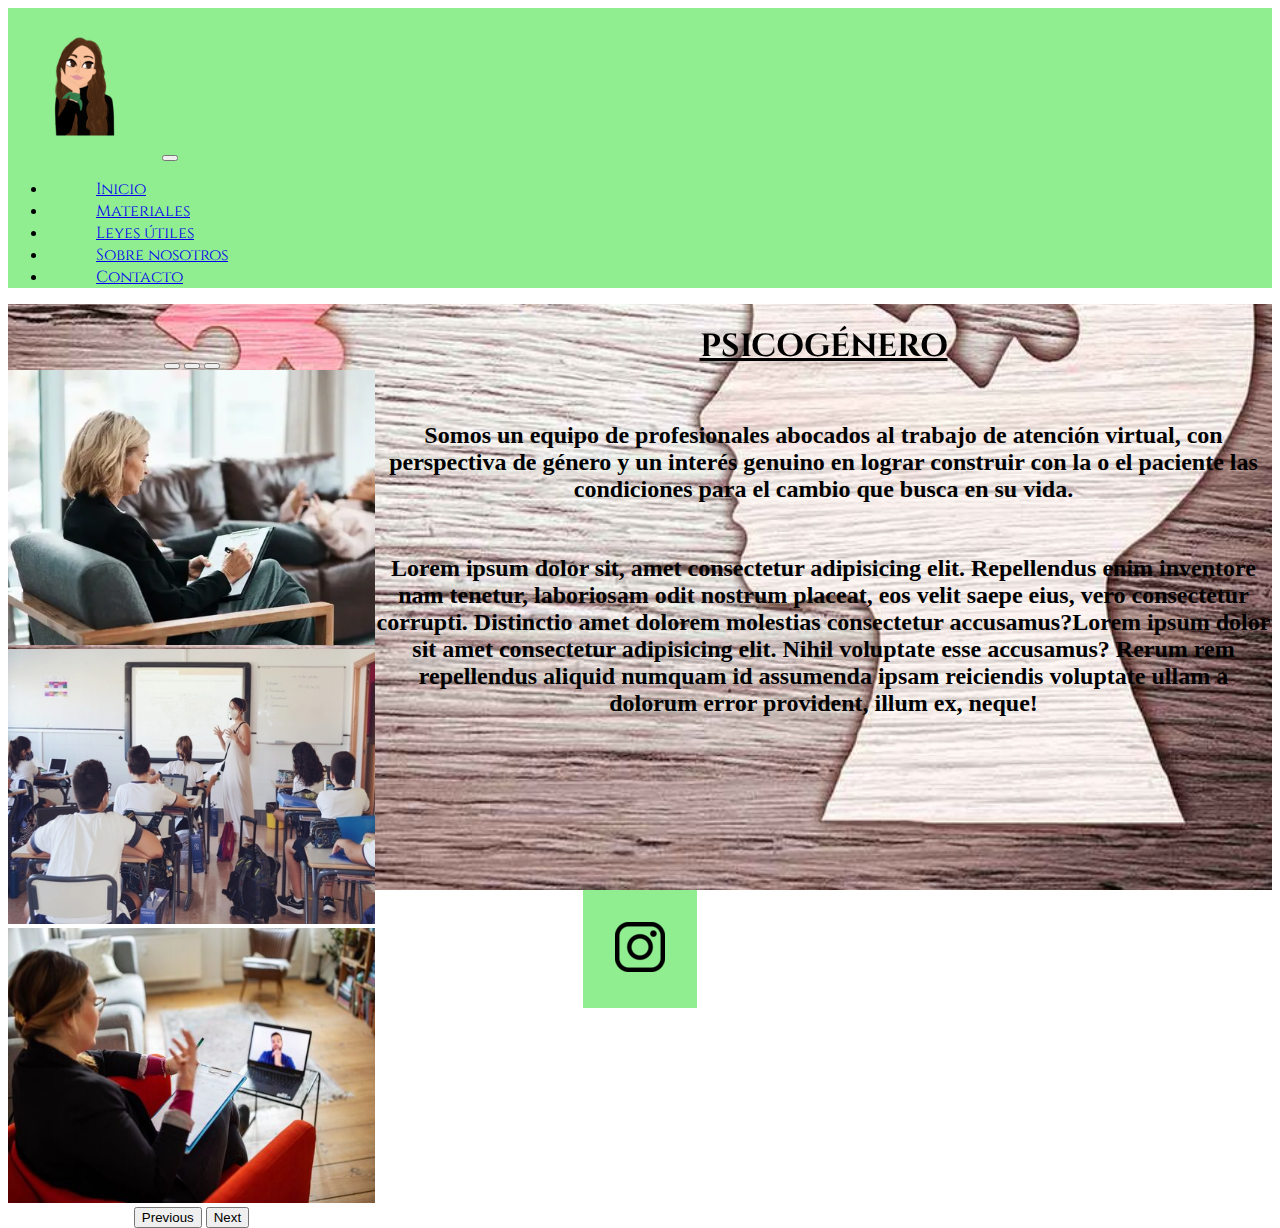
<file: index.html>
<!doctype html>
<html lang="en">
  <head>
    <!-- Required meta tags -->
    <meta charset="utf-8">
    <meta name="viewport" content="width=device-width, initial-scale=1">
    <!-- Bootstrap CSS -->
    <link href="https://cdn.jsdelivr.net/npm/bootstrap@5.1.3/dist/css/bootstrap.min.css" rel="stylesheet" integrity="sha384-1BmE4kWBq78iYhFldvKuhfTAU6auU8tT94WrHftjDbrCEXSU1oBoqyl2QvZ6jIW3" crossorigin="anonymous">
    <!-- Link AOS --> 
    <link href="https://unpkg.com/aos@2.3.1/dist/aos.css" rel="stylesheet">
    <!-- MI CSS -->
    <link rel="stylesheet" href="css/estilo.css">
    <title>Psicogenero - Inicio</title>
  </head>
  <body>
    <div class="container-fluid">
      <header class="row">
          <div class="col-12 col-lg-12 bgColor">
            <nav class="navbar navbar-expand-lg navbar-light bgColor">
              <div class="container-fluid bgColor">
              <a class="navbar-brand" href="#"><img src="assets/img/Orden18.png" alt="logo pag web" class="reducir"></a>
              <button class="navbar-toggler" type="button" data-bs-toggle="collapse" data-bs-target="#navbarNav" aria-controls="navbarNav" aria-expanded="false" aria-label="Toggle navigation">
                <span class="navbar-toggler-icon"></span>
              </button>
              <div class="collapse navbar-collapse justify-content-end" id="navbarNav">
                <ul class="navbar-nav">
                  <li class="nav-item p1">
                    <a class="nav-link active" aria-current="page" href="#">Inicio</a>
                  </li>
                  <li class="nav-item p1">
                    <a class="nav-link" href="pages/materiales.html">Materiales</a>
                  </li>
                  <li class="nav-item p1">
                    <a class="nav-link" href="pages/leyesUtiles.html">Leyes útiles</a>
                  </li>
                  <li class="nav-item p1">
                    <a class="nav-link" href="pages/sobreNosotros.html">Sobre nosotros</a>
                  </li>
                  <li class="nav-item p1">
                    <a class="nav-link" href="pages/contacto.html">Contacto</a>
                  </li>
                </ul>
              </div>
            </div>
            </nav>
          </div>
      </header>
      <main class="row index--fondo centrar">
        <!-- CARRUSEL -->
        <div class="col-12 col-lg-12 size m1 border border-5 border-dark p0">
          <div id="carouselExampleIndicators" class="carousel slide" data-bs-ride="carousel">
            <div class="carousel-indicators">
              <button type="button" data-bs-target="#carouselExampleIndicators" data-bs-slide-to="0" class="active" aria-current="true" aria-label="Slide 1"></button>
              <button type="button" data-bs-target="#carouselExampleIndicators" data-bs-slide-to="1" aria-label="Slide 2"></button>
              <button type="button" data-bs-target="#carouselExampleIndicators" data-bs-slide-to="2" aria-label="Slide 3"></button>
            </div>
            <div class="carousel-inner">
                <div class="carousel-item active">
                  <img src="assets/img/t.png" class="d-block w-100 size" alt="imagen atencion presencial">
                </div>
                <div class="carousel-item">
                  <img src="assets/img/imgindex2jpg.jpg" class="d-block w-100 size" alt="imagen atencion virtual">
                </div>
                <div class="carousel-item">
                  <img src="assets/img/index3.jpg" class="d-block w-100 size" alt="imagen talleres">
                </div>
            </div>
            <button class="carousel-control-prev" type="button" data-bs-target="#carouselExampleIndicators" data-bs-slide="prev">
              <span class="carousel-control-prev-icon" aria-hidden="true"></span>
              <span class="visually-hidden">Previous</span>
            </button>
            <button class="carousel-control-next" type="button" data-bs-target="#carouselExampleIndicators" data-bs-slide="next">
              <span class="carousel-control-next-icon" aria-hidden="true"></span>
              <span class="visually-hidden">Next</span>
            </button>
          </div>
         </div>  
         <!--TEXTO-->
         <div class="col-12 col-lg-12">
           <h1 class="fs-1 letraTit p2" data-aos="flip-left">PSICOGÉNERO</h1>
           <h2 class="p2 textoMedio">Somos un <span class="edicionTexto">equipo de profesionales</span> abocados al trabajo de atención virtual, con perspectiva de género y un interés genuino en lograr construir con la o el paciente las condiciones para el cambio que busca en su vida.</h2>
           <h2 class="p2 textoMedio">Lorem ipsum dolor sit, amet consectetur adipisicing elit. Repellendus enim inventore nam tenetur, laboriosam odit nostrum placeat, eos velit saepe eius, vero consectetur corrupti. Distinctio amet dolorem molestias consectetur accusamus?Lorem ipsum dolor sit amet consectetur adipisicing elit. Nihil voluptate esse accusamus? Rerum rem repellendus aliquid numquam id assumenda ipsam reiciendis voluptate ullam a dolorum error provident, illum ex, neque!</h2>
         </div>   
      </main>
      <footer class="row centrar">
         <div class="col-12 col-lg-12 bgColor">
          <a href="https://www.instagram.com/psico_genero/" target="_blank" class="">
          <img src="assets/img/Instagram.png" class="logoInstagram"></a>
          </div>
      </footer>
      <!-- JavaScript AOS -->
      <script src="https://unpkg.com/aos@2.3.1/dist/aos.js"></script>
      <script>
        AOS.init();
      </script>
             <!-- JavaScript Bootstrap -->
    <script src="https://cdn.jsdelivr.net/npm/bootstrap@5.1.3/dist/js/bootstrap.bundle.min.js" integrity="sha384-ka7Sk0Gln4gmtz2MlQnikT1wXgYsOg+OMhuP+IlRH9sENBO0LRn5q+8nbTov4+1p" crossorigin="anonymous"></script>
    </body>
</html>
</file>
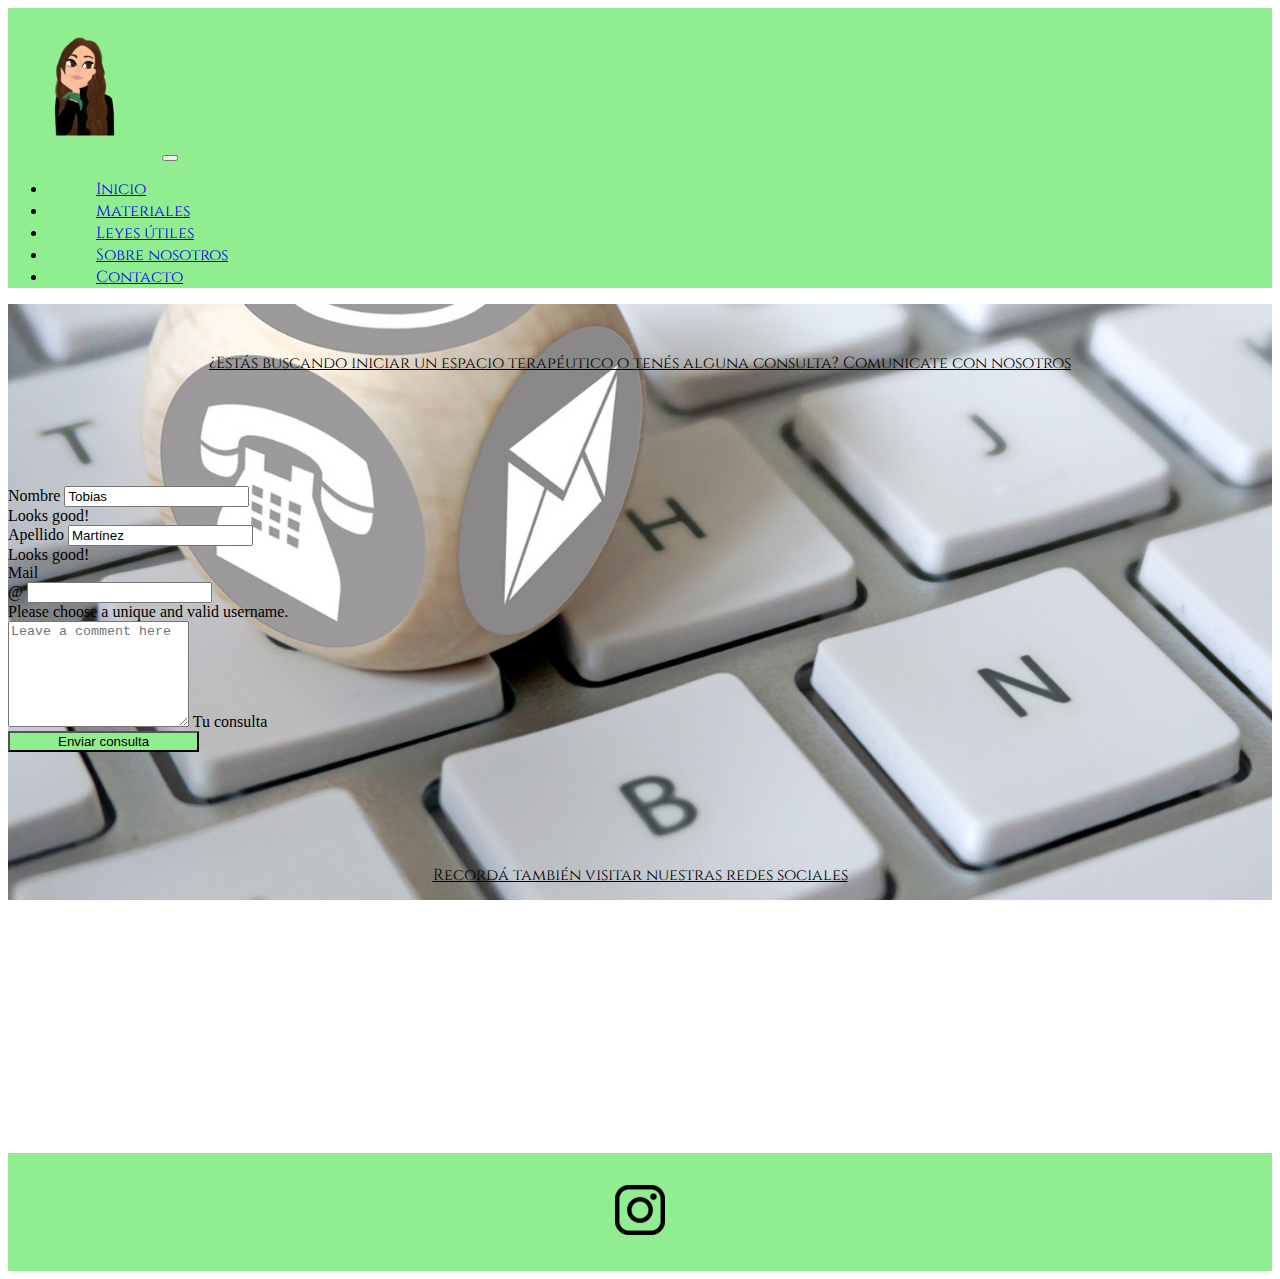
<file: pages/contacto.html>
<!doctype html>
<html lang="en">
  <head>
    <!-- Required meta tags -->
    <meta charset="utf-8">
    <meta name="viewport" content="width=device-width, initial-scale=1">
    <!-- Bootstrap CSS -->
    <link href="https://cdn.jsdelivr.net/npm/bootstrap@5.1.3/dist/css/bootstrap.min.css" rel="stylesheet" integrity="sha384-1BmE4kWBq78iYhFldvKuhfTAU6auU8tT94WrHftjDbrCEXSU1oBoqyl2QvZ6jIW3" crossorigin="anonymous">
     <!-- Link AOS --> 
    <link href="https://unpkg.com/aos@2.3.1/dist/aos.css" rel="stylesheet">
    <!-- MI CSS -->
    <link rel="stylesheet" href="../css/estilo.css">
    <title>Psicogenero - Materiales</title>
  </head>
  <body>
    <div class="container-fluid">
      <header class="row bgColor">
          <div class="col-12 col-lg-12 bgColor">
            <nav class="navbar navbar-expand-lg  navbar-light bgColor">
              <div class="container-fluid bgColor">
              <a class="navbar-brand" href="../index.html"><img src="../assets/img/Orden18.png" alt="logo pag web" class="reducir"></a>
              <button class="navbar-toggler" type="button" data-bs-toggle="collapse" data-bs-target="#navbarNav" aria-controls="navbarNav" aria-expanded="false" aria-label="Toggle navigation">
                <span class="navbar-toggler-icon"></span>
              </button>
              <div class="collapse navbar-collapse justify-content-end" id="navbarNav">
                <ul class="navbar-nav">
                  <li class="nav-item p1">
                    <a class="nav-link " aria-current="page" href="../index.html">Inicio</a>
                  </li>
                  <li class="nav-item p1">
                    <a class="nav-link" href="materiales.html">Materiales</a>
                  </li>
                  <li class="nav-item p1">
                    <a class="nav-link" href="leyesUtiles.html">Leyes útiles</a>
                  </li>
                  <li class="nav-item p1">
                    <a class="nav-link" href="sobreNosotros.html">Sobre nosotros</a>
                  </li>
                  <li class="nav-item p1">
                    <a class="nav-link active" href="#">Contacto</a>
                  </li>
                </ul>
              </div>
            </div>
            </nav>
          </div>
      </header>
      <!-- CUERPO DEL FORMULARIO -->
      <main class="row fondoContacto">
          <div>
            <p class="letraTit p3">¿Estás buscando iniciar un espacio terapéutico o tenés alguna consulta? Comunicate con nosotros</p> </div>          
          <div class="col-12 col-lg-12">
              <form class="row g-3 needs-validation p3" novalidate>
                  <div class="col-md-4 position-relative">
                    <label for="validationTooltip01" class="form-label textoMedio">Nombre</label>
                    <input type="text" class="form-control" id="validationTooltip01" value="Tobias" required>
                    <div class="valid-tooltip">
                      Looks good!
                    </div>
                  </div>
                  <div class="col-md-4 position-relative">
                    <label for="validationTooltip02" class="form-label textoMedio">Apellido</label>
                    <input type="text" class="form-control" id="validationTooltip02" value="Martínez" required>
                    <div class="valid-tooltip">
                      Looks good!
                    </div>
                  </div>
                  <div class="col-md-4 position-relative">
                    <label for="validationTooltipUsername" class="form-label textoMedio">Mail</label>
                    <div class="input-group has-validation">
                      <span class="input-group-text" id="validationTooltipUsernamePrepend">@</span>
                      <input type="text" class="form-control" id="validationTooltipUsername" aria-describedby="validationTooltipUsernamePrepend" required>
                      <div class="invalid-tooltip">
                        Please choose a unique and valid username.
                      </div>
                    </div>
                  </div>
                  <div class="form-floating">
                    <textarea class="form-control" placeholder="Leave a comment here" id="floatingTextarea2" style="height: 100px"></textarea>
                    <label for="floatingTextarea2">Tu consulta</label>
                  </div>
                  <div class="col-12">
                    <button class="btn btn-primary centrar p1 bgColor text-dark" type="submit">Enviar consulta</button>
                  </div>
              </form>
          </div>
          <div class="col-12 col-lg-12 centrar">
            <p class="letraTit p3">Recordá también visitar nuestras redes sociales</p>
          </div>
          <div class="col-12 col-lg-12 centrar reducirMas">
            <img src="../assets/img/flecha.png" data-aos="fade-down"
            data-aos-easing="linear" data-aos-duration="1500" class="p3"></a>
        </div >
      </main>
      <footer class="row centrar bgColor">
         <div class=" bgColor">
          <a href="https://www.instagram.com/psico_genero/" target="_blank">
          <img src="../assets/img/Instagram.png" class="logoInstagram"></a>
          </div>
      </footer>
      <!-- JavaScript AOS -->
      <script src="https://unpkg.com/aos@2.3.1/dist/aos.js"></script>
      <script>
        AOS.init();
      </script>
             <!-- JavaScript Bootstrap -->
    <script src="https://cdn.jsdelivr.net/npm/bootstrap@5.1.3/dist/js/bootstrap.bundle.min.js" integrity="sha384-ka7Sk0Gln4gmtz2MlQnikT1wXgYsOg+OMhuP+IlRH9sENBO0LRn5q+8nbTov4+1p" crossorigin="anonymous"></script>
    </body>
</html>
</file>
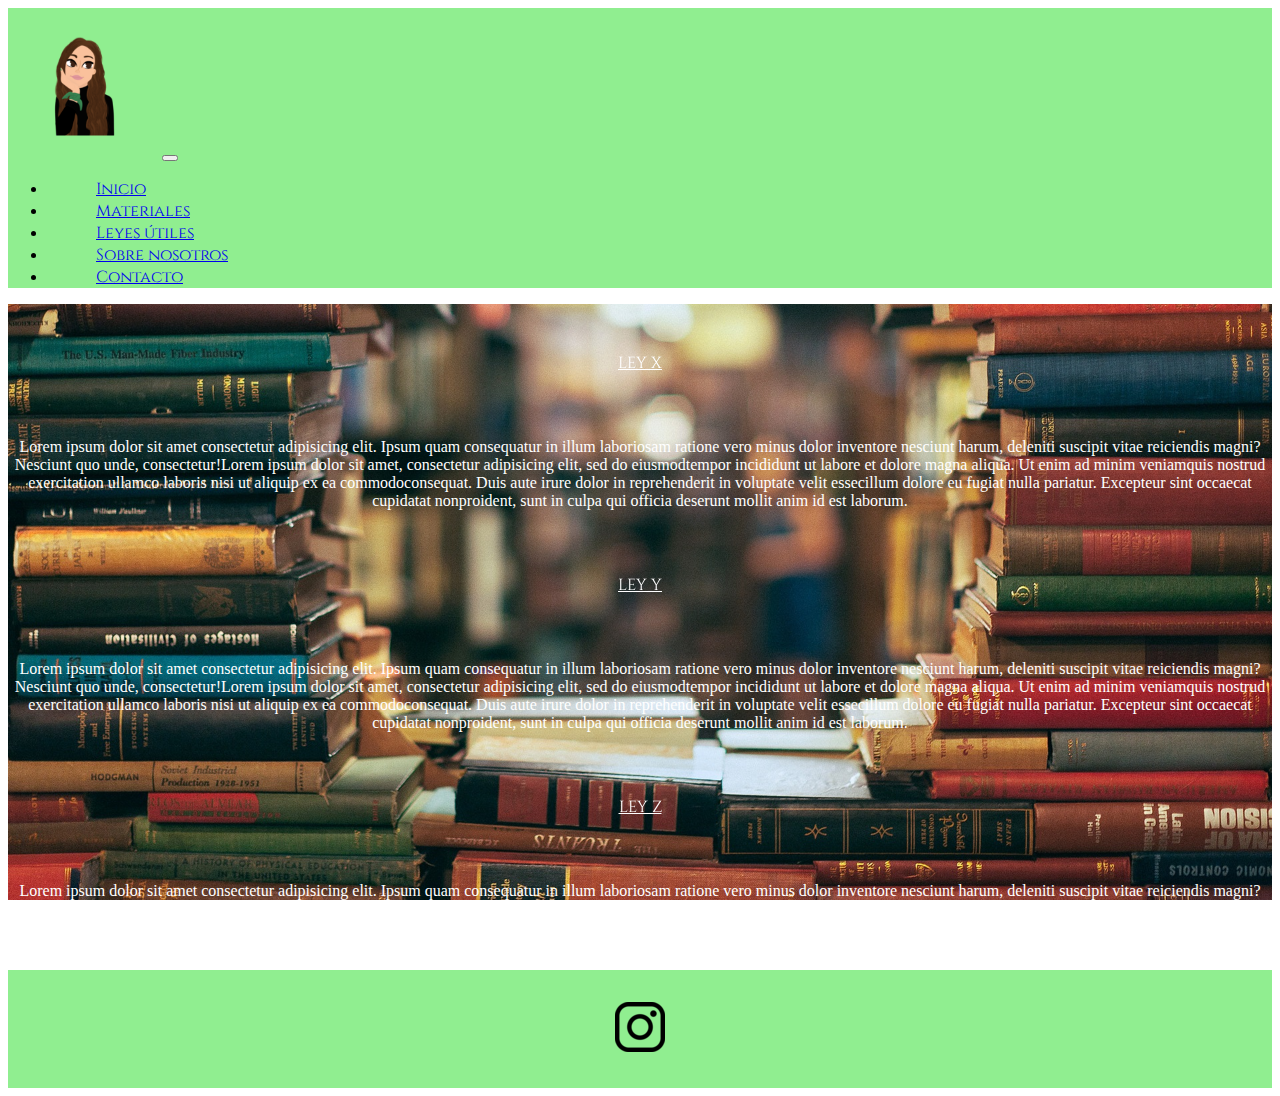
<file: pages/leyesUtiles.html>
<!doctype html>
<html lang="en">
  <head>
    <!-- Required meta tags -->
    <meta charset="utf-8">
    <meta name="viewport" content="width=device-width, initial-scale=1">
    <!-- Bootstrap CSS -->
    <link href="https://cdn.jsdelivr.net/npm/bootstrap@5.1.3/dist/css/bootstrap.min.css" rel="stylesheet" integrity="sha384-1BmE4kWBq78iYhFldvKuhfTAU6auU8tT94WrHftjDbrCEXSU1oBoqyl2QvZ6jIW3" crossorigin="anonymous">
     <!-- Link AOS --> 
    <link href="https://unpkg.com/aos@2.3.1/dist/aos.css" rel="stylesheet">
    <!-- MI CSS -->
    <link rel="stylesheet" href="../css/estilo.css">
    <title>Psicogenero - Leyes Útiles</title>
  </head>
  <body>
    <div class="container-fluid">
      <header class="row bgColor">
          <div class="col-12 col-lg-12 bgColor">
            <nav class="navbar navbar-expand-lg  navbar-light bgColor">
              <div class="container-fluid bgColor">
              <a class="navbar-brand" href="../index.html"><img src="../assets/img/Orden18.png" alt="logo pag web" class="reducir"></a>
              <button class="navbar-toggler" type="button" data-bs-toggle="collapse" data-bs-target="#navbarNav" aria-controls="navbarNav" aria-expanded="false" aria-label="Toggle navigation">
                <span class="navbar-toggler-icon"></span>
              </button>
              <div class="collapse navbar-collapse justify-content-end" id="navbarNav">
                <ul class="navbar-nav">
                  <li class="nav-item p1">
                    <a class="nav-link " aria-current="page" href="../index.html">Inicio</a>
                  </li>
                  <li class="nav-item p1">
                    <a class="nav-link" href="materiales.html">Materiales</a>
                  </li>
                  <li class="nav-item p1">
                    <a class="nav-link active" href="#">Leyes útiles</a>
                  </li>
                  <li class="nav-item p1">
                    <a class="nav-link" href="sobreNosotros.html">Sobre nosotros</a>
                  </li>
                  <li class="nav-item p1">
                    <a class="nav-link" href="contacto.html">Contacto</a>
                  </li>
                </ul>
              </div>
            </div>
            </nav>
          </div>
      </header>
      <main class="row fondoMateriales">
          <div class="col-12 col-lg-12" >
            <p class="fs-2 text-center fst-italic text-decoration-underline letraTit2 p3" data-aos="fade-up"
     data-aos-anchor-placement="bottom-bottom">LEY X</p>
          </div>
          <div class="col-12 col-lg-12">
            <p class="text-center lh-lg textoMedio2 border border-success border-3 rounded-pill">Lorem ipsum dolor sit amet consectetur adipisicing elit. Ipsum quam consequatur in illum laboriosam ratione vero minus dolor inventore nesciunt harum, deleniti suscipit vitae reiciendis magni? Nesciunt quo unde, consectetur!Lorem ipsum dolor sit amet, consectetur adipisicing elit, sed do eiusmodtempor incididunt ut labore et dolore magna aliqua. Ut enim ad minim veniamquis nostrud exercitation ullamco laboris nisi ut aliquip ex ea commodoconsequat. Duis aute irure dolor in reprehenderit in voluptate velit essecillum dolore eu fugiat nulla pariatur. Excepteur sint occaecat cupidatat nonproident, sunt in culpa qui officia deserunt mollit anim id est laborum.</p>
          </div>
          <div class="col-12 col-lg-12">
              <p class="fs-2 text-center fst-italic text-decoration-underline letraTit2 p3" data-aos="fade-up"
     data-aos-anchor-placement="bottom-bottom">LEY Y</p>
          </div>
          <div class="col-12 col-lg-12">
            <p class="text-center lh-lg textoMedio2 border border-success border-3 rounded-pill">Lorem ipsum dolor sit amet consectetur adipisicing elit. Ipsum quam consequatur in illum laboriosam ratione vero minus dolor inventore nesciunt harum, deleniti suscipit vitae reiciendis magni? Nesciunt quo unde, consectetur!Lorem ipsum dolor sit amet, consectetur adipisicing elit, sed do eiusmodtempor incididunt ut labore et dolore magna aliqua. Ut enim ad minim veniamquis nostrud exercitation ullamco laboris nisi ut aliquip ex ea commodoconsequat. Duis aute irure dolor in reprehenderit in voluptate velit essecillum dolore eu fugiat nulla pariatur. Excepteur sint occaecat cupidatat nonproident, sunt in culpa qui officia deserunt mollit anim id est laborum.</p>
          </div>
          <div class="col-12 col-lg-12">
            <p class="fs-2 text-center fst-italic text-decoration-underline letraTit2 p3" data-aos="fade-up"
     data-aos-anchor-placement="bottom-bottom">LEY Z</p>
          </div>
          <div>
            <p class="text-center lh-lg textoMedio2 border border-success border-3 rounded-pill">Lorem ipsum dolor sit amet consectetur adipisicing elit. Ipsum quam consequatur in illum laboriosam ratione vero minus dolor inventore nesciunt harum, deleniti suscipit vitae reiciendis magni? Nesciunt quo unde, consectetur!Lorem ipsum dolor sit amet, consectetur adipisicing elit, sed do eiusmodtempor incididunt ut labore et dolore magna aliqua. Ut enim ad minim veniamquis nostrud exercitation ullamco laboris nisi ut aliquip ex ea commodoconsequat. Duis aute irure dolor in reprehenderit in voluptate velit essecillum dolore eu fugiat nulla pariatur. Excepteur sint occaecat cupidatat nonproident, sunt in culpa qui officia deserunt mollit anim id est laborum.</p>
          </div>
      </main>
      <footer class="row centrar bgColor">
         <div class="col-12 col-lg-12 bgColor">
          <a href="https://www.instagram.com/psico_genero/" target="_blank">
          <img src="../assets/img/Instagram.png" class="logoInstagram"></a>
          </div>
      </footer>
      <!-- JavaScript AOS -->
      <script src="https://unpkg.com/aos@2.3.1/dist/aos.js"></script>
      <script>
        AOS.init();
      </script>
             <!-- JavaScript Bootstrap -->
    <script src="https://cdn.jsdelivr.net/npm/bootstrap@5.1.3/dist/js/bootstrap.bundle.min.js" integrity="sha384-ka7Sk0Gln4gmtz2MlQnikT1wXgYsOg+OMhuP+IlRH9sENBO0LRn5q+8nbTov4+1p" crossorigin="anonymous"></script>
    </body>
</html>
</file>
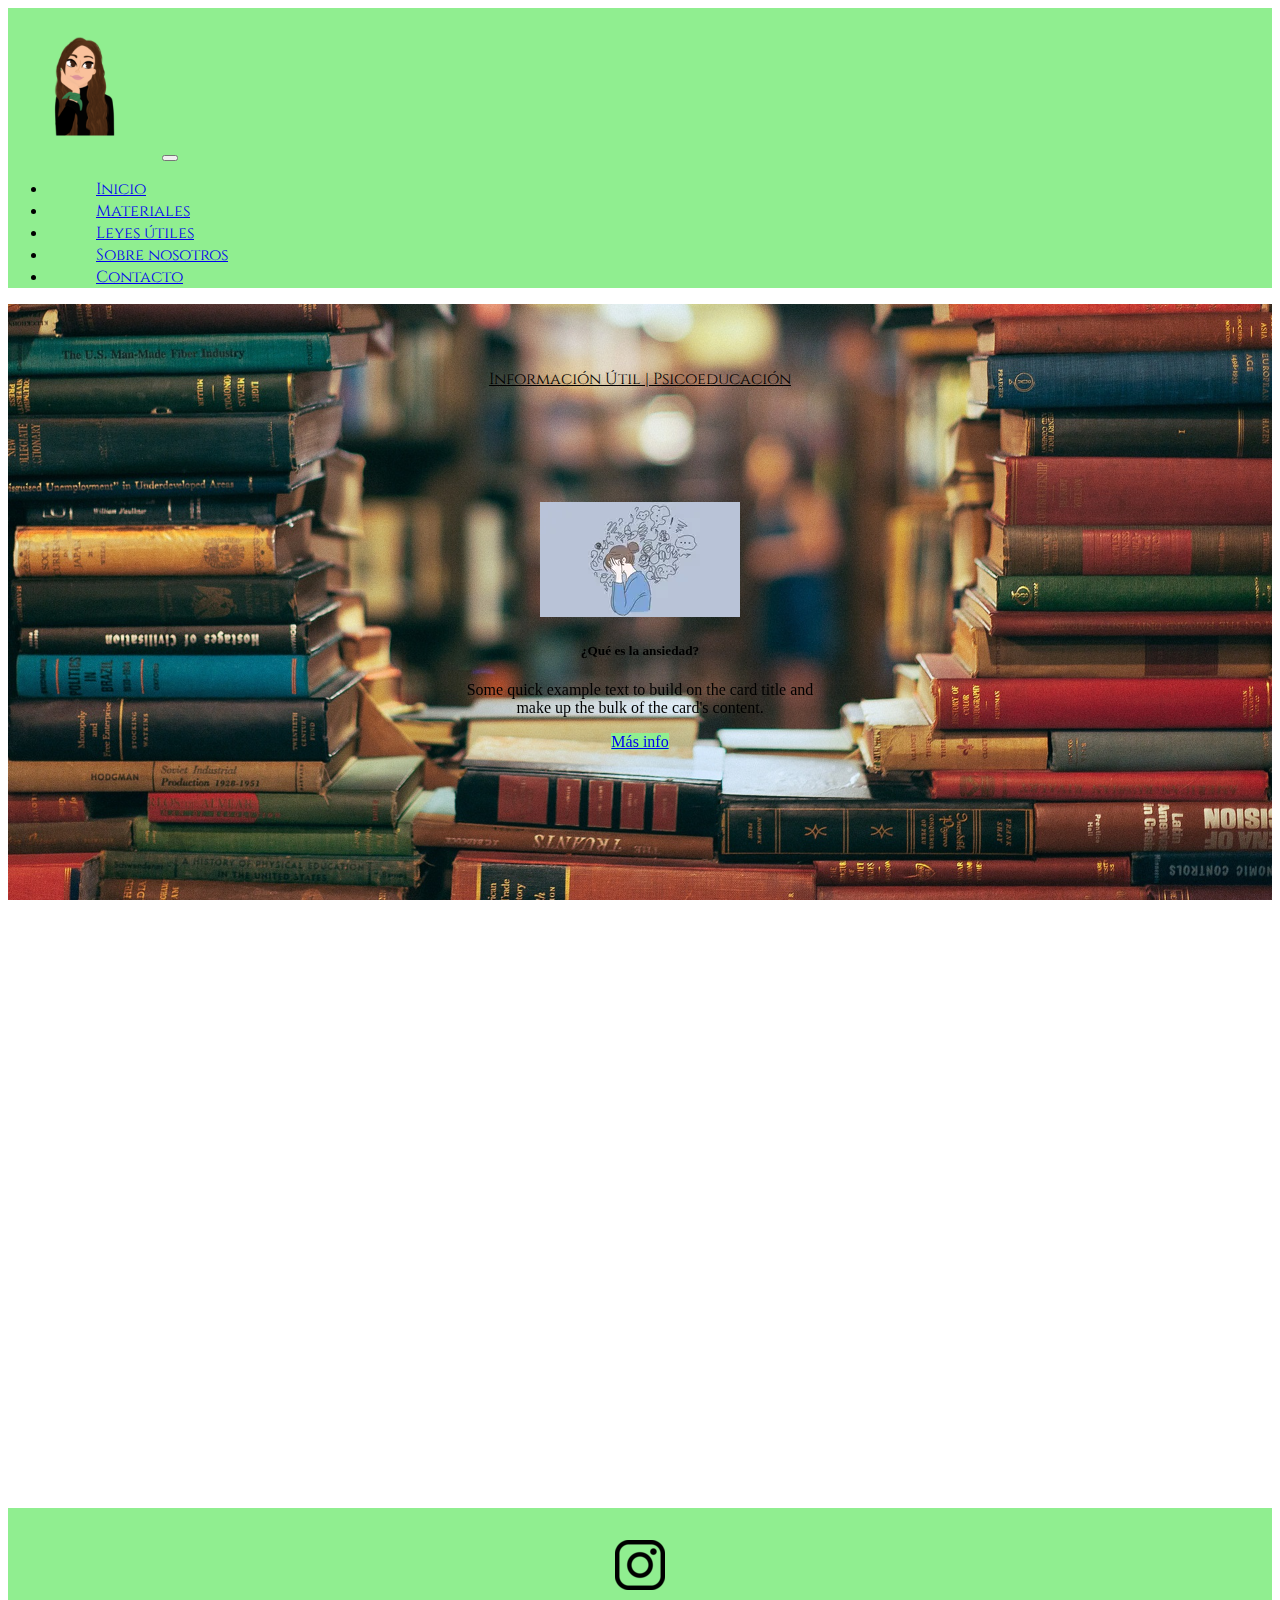
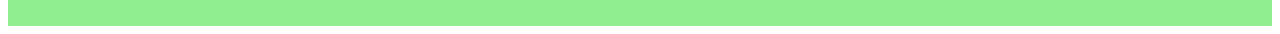
<file: pages/materiales.html>
<!doctype html>
<html lang="en">
  <head>
    <!-- Required meta tags -->
    <meta charset="utf-8">
    <meta name="viewport" content="width=device-width, initial-scale=1">
    <!-- Bootstrap CSS -->
    <link href="https://cdn.jsdelivr.net/npm/bootstrap@5.1.3/dist/css/bootstrap.min.css" rel="stylesheet" integrity="sha384-1BmE4kWBq78iYhFldvKuhfTAU6auU8tT94WrHftjDbrCEXSU1oBoqyl2QvZ6jIW3" crossorigin="anonymous">
     <!-- Link AOS --> 
    <link href="https://unpkg.com/aos@2.3.1/dist/aos.css" rel="stylesheet">
    <!-- MI CSS -->
    <link rel="stylesheet" href="../css/estilo.css">
    <title>Psicogenero - Materiales</title>
  </head>
  <body>
    <div class="container-fluid">
      <header class="row bgColor">
          <div class="col-12 col-lg-12 bgColor">
            <nav class="navbar navbar-expand-lg  navbar-light bgColor">
              <div class="container-fluid bgColor">
              <a class="navbar-brand" href="../index.html"><img src="../assets/img/Orden18.png" alt="logo pag web" class="reducir"></a>
              <button class="navbar-toggler" type="button" data-bs-toggle="collapse" data-bs-target="#navbarNav" aria-controls="navbarNav" aria-expanded="false" aria-label="Toggle navigation">
                <span class="navbar-toggler-icon"></span>
              </button>
              <div class="collapse navbar-collapse justify-content-end" id="navbarNav">
                <ul class="navbar-nav">
                  <li class="nav-item p1">
                    <a class="nav-link " aria-current="page" href="../index.html">Inicio</a>
                  </li>
                  <li class="nav-item p1">
                    <a class="nav-link active" href="#">Materiales</a>
                  </li>
                  <li class="nav-item p1">
                    <a class="nav-link" href="leyesUtiles.html">Leyes útiles</a>
                  </li> 
                  <li class="nav-item p1">
                    <a class="nav-link" href="sobreNosotros.html">Sobre nosotros</a>
                  </li>
                  <li class="nav-item p1">
                    <a class="nav-link" href="contacto.html">Contacto</a>
                  </li>
                </ul>
              </div>
            </div>
            </nav>
          </div>
      </header>
      <main class="row fondoMateriales">
        <div class="col-12 col-lg-12 p3">
          <p class="fs-1 letraTit text-center">Información Útil | Psicoeducación</p>
        </div>
        <div class="col-12 col-lg-6 centrar">
          <div class="card size m1" data-aos="fade-right">
            <img src="../assets/img/que.jpg" class="card-img-top" alt="...">
            <div class="card-body">
              <h5 class="card-title fw-bold textoMedio">¿Qué es la ansiedad?</h5>
              <p class="card-text">Some quick example text to build on the card title and make up the bulk of the card's content.</p>
              <a href="https://www.sanamente.org/retos/que-es-la-ansiedad/" class="btn btn-primary bgColor text-dark">Más info</a>
            </div>
          </div>
        </div>
        <div class="col-12 col-lg-6 centrar">
          <div class="card size m1" data-aos="fade-left">
            <img src="../assets/img/cuales.jpg" class="card-img-top" alt="...">

            <div class="card-body">
              <h5 class="card-title fw-bold textoMedio">Síntomas de la Ansiedad</h5>
              <p class="card-text">Some quick example text to build on the card title and make up the bulk of the card's content.</p>
              <a href="https://www.mayoclinic.org/es-es/diseases-conditions/anxiety/symptoms-causes/syc-20350961" class="btn btn-primary bgColor text-dark">Mas info</a>
            </div>
          </div>
        </div>
        <div class="col-12 col-lg-12 centrar">
          <div class="card size m1" data-aos="flip-up">
            <img src="../assets/img/porque.jpg" class="card-img-top" alt="...">

            <div class="card-body">
              <h5 class="card-title fw-bold textoMedio">Causas de la Ansiedad</h5>
              <p class="card-text">Some quick example text to build on the card title and make up the bulk of the card's content.</p>
              <a href="https://www.psicologosmadridcapital.com/blog/causas-consecuencias-ansiedad-estres/" class="btn btn-primary bgColor text-dark">Mas info</a>
            </div>
          </div>
        </div>
      </main>
      <footer class="row centrar bgColor">
         <div class="col-12 col-lg-12 bgColor">
          <a href="https://www.instagram.com/psico_genero/" target="_blank">
          <img src="../assets/img/Instagram.png" class="logoInstagram"></a>
          </div>
      </footer>
      <!-- JavaScript AOS -->
      <script src="https://unpkg.com/aos@2.3.1/dist/aos.js"></script>
      <script>
        AOS.init();
      </script>
             <!-- JavaScript Bootstrap -->
    <script src="https://cdn.jsdelivr.net/npm/bootstrap@5.1.3/dist/js/bootstrap.bundle.min.js" integrity="sha384-ka7Sk0Gln4gmtz2MlQnikT1wXgYsOg+OMhuP+IlRH9sENBO0LRn5q+8nbTov4+1p" crossorigin="anonymous"></script>
    </body>
</html>
</file>
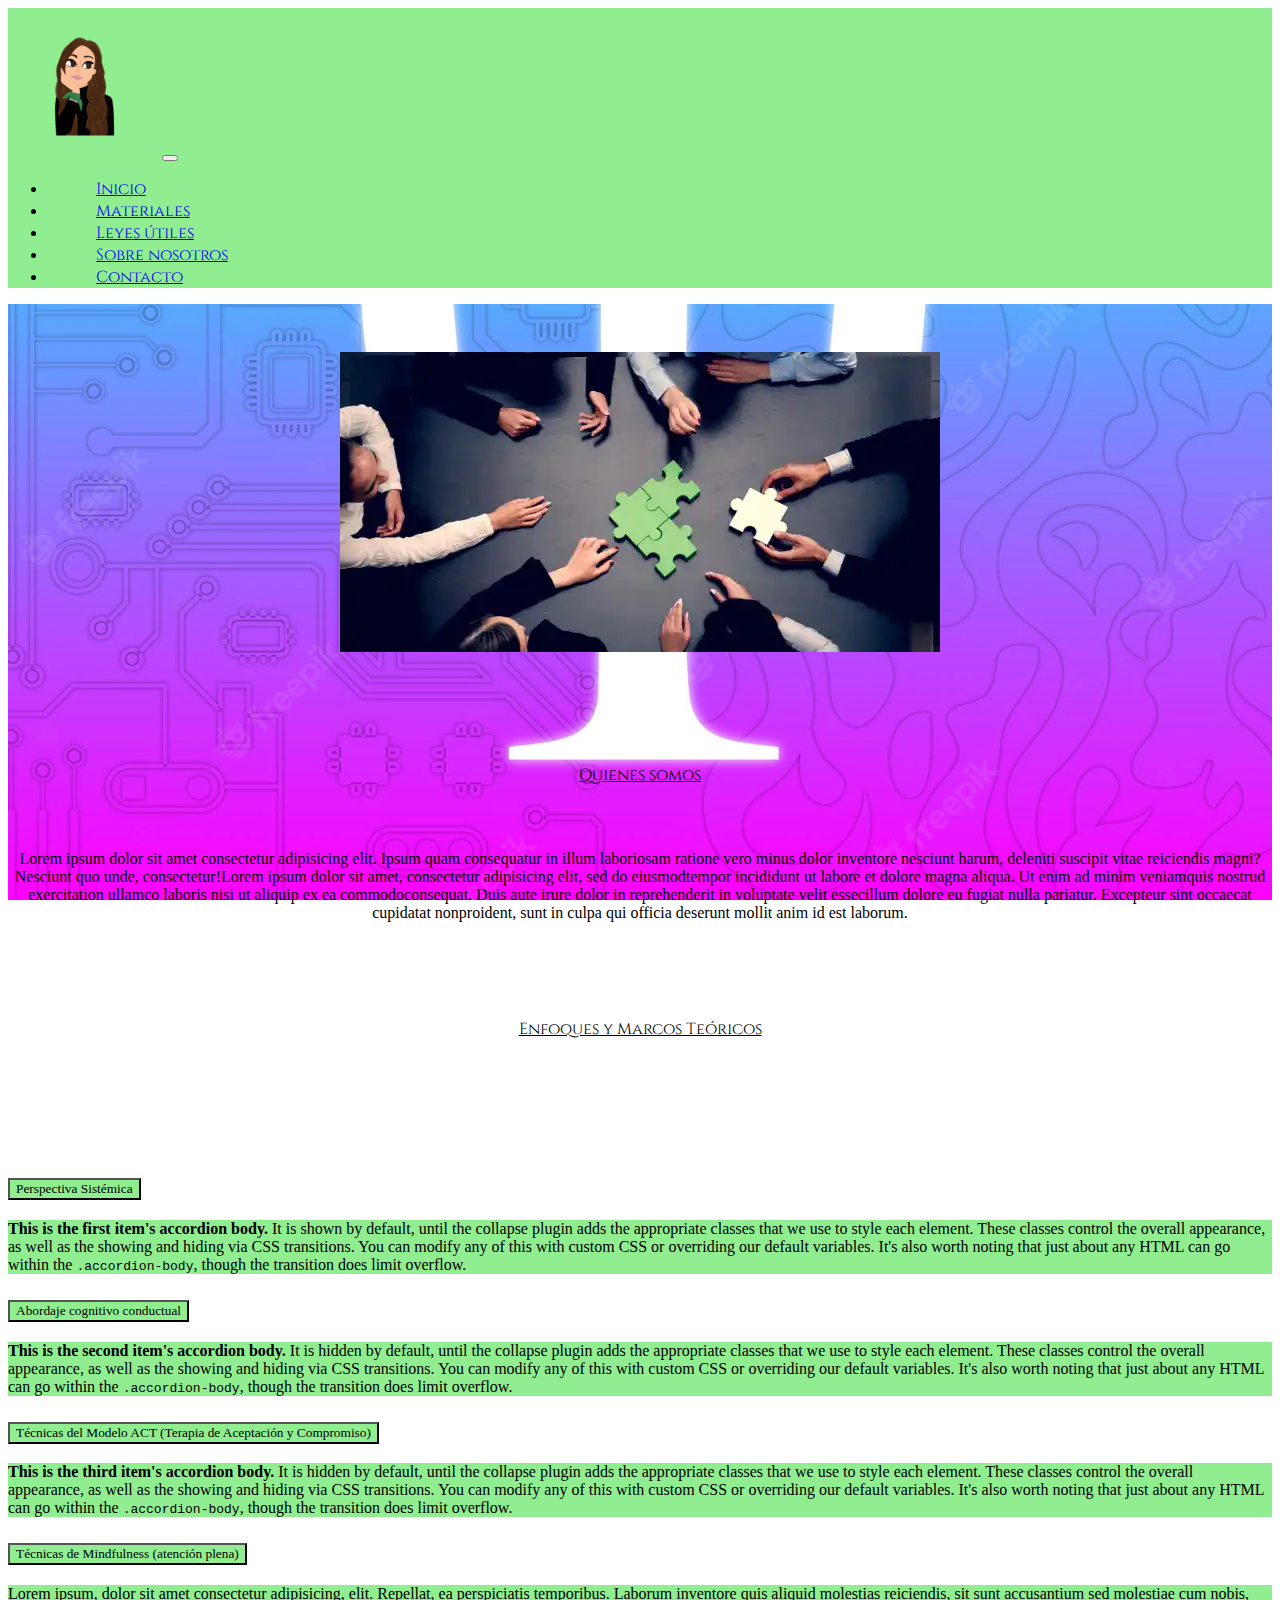
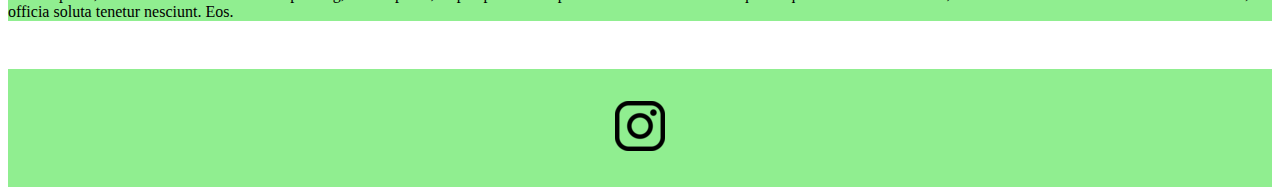
<file: pages/sobreNosotros.html>
<!doctype html>
<html lang="en">
  <head>
    <!-- Required meta tags -->
    <meta charset="utf-8">
    <meta name="viewport" content="width=device-width, initial-scale=1">
    <!-- Bootstrap CSS -->
    <link href="https://cdn.jsdelivr.net/npm/bootstrap@5.1.3/dist/css/bootstrap.min.css" rel="stylesheet" integrity="sha384-1BmE4kWBq78iYhFldvKuhfTAU6auU8tT94WrHftjDbrCEXSU1oBoqyl2QvZ6jIW3" crossorigin="anonymous">
     <!-- Link AOS --> 
    <link href="https://unpkg.com/aos@2.3.1/dist/aos.css" rel="stylesheet">
    <!-- MI CSS -->
    <link rel="stylesheet" href="../css/estilo.css">
    <title>Psicogenero - Materiales</title>
  </head>
  <body>
    <div class="container-fluid">
      <header class="row bgColor">
          <div class="col-12 col-lg-12 bgColor">
            <nav class="navbar navbar-expand-lg  navbar-light bgColor">
              <div class="container-fluid bgColor">
              <a class="navbar-brand" href="../index.html"><img src="../assets/img/Orden18.png" alt="logo pag web" class="reducir"></a>
              <button class="navbar-toggler" type="button" data-bs-toggle="collapse" data-bs-target="#navbarNav" aria-controls="navbarNav" aria-expanded="false" aria-label="Toggle navigation">
                <span class="navbar-toggler-icon"></span>
              </button>
              <div class="collapse navbar-collapse justify-content-end" id="navbarNav">
                <ul class="navbar-nav">
                  <li class="nav-item p1">
                    <a class="nav-link " aria-current="page" href="../index.html">Inicio</a>
                  </li>
                  <li class="nav-item p1">
                    <a class="nav-link " href="materiales.html">Materiales</a>
                  </li>
                  <li class="nav-item p1">
                    <a class="nav-link" href="leyesUtiles.html">Leyes útiles</a>
                  </li>
                  <li class="nav-item p1">
                    <a class="nav-link active" href="#">Sobre nosotros</a>
                  </li>
                  <li class="nav-item p1">
                    <a class="nav-link" href="contacto.html">Contacto</a>
                  </li>
                </ul>
              </div>
            </div>
            </nav>
          </div>
      </header>
      <main class="row fondoNosotros">
        <div class="col-12 col-lg-12 centrar">
          <img src="../assets/img/nosotrosImg.jpg" class="m1 border border-danger img-fluid" alt="Personas trabajando juntas">
        </div>
        <div class="col-12 col-lg-12">
            <p class="fs-2 text-center fw-bold text-decoration-underline letraTit p3">Quienes somos</p>
        </div>
        <div class="col-12 col-lg-12">
            <p class="text-center lh-lg fw-bold textoMedio p2 ">Lorem ipsum dolor sit amet consectetur adipisicing elit. Ipsum quam consequatur in illum laboriosam ratione vero minus dolor inventore nesciunt harum, deleniti suscipit vitae reiciendis magni? Nesciunt quo unde, consectetur!Lorem ipsum dolor sit amet, consectetur adipisicing elit, sed do eiusmodtempor incididunt ut labore et dolore magna aliqua. Ut enim ad minim veniamquis nostrud exercitation ullamco laboris nisi ut aliquip ex ea commodoconsequat. Duis aute irure dolor in reprehenderit in voluptate velit essecillum dolore eu fugiat nulla pariatur. Excepteur sint occaecat cupidatat nonproident, sunt in culpa qui officia deserunt mollit anim id est laborum.</p>
          </div>
        <div class="col-12 col-lg-12">
          <p class="fs-2 text-center fw-bold text-decoration-underline letraTit p3">Enfoques y Marcos Teóricos</p>
        </div>
        <div class="col-12 col-lg-12 p3">
          <div class="accordion" id="accordionExample">
            <div class="accordion-item">
              <h2 class="accordion-header" id="headingOne">
                <button class="accordion-button bgColor collapsed fw-bold textoMedio" type="button" data-bs-toggle="collapse" data-bs-target="#collapseOne" aria-expanded="true" aria-controls="collapseOne">
                  Perspectiva Sistémica
                </button>
              </h2>
              <div id="collapseOne" class="accordion-collapse collapse" aria-labelledby="headingOne" data-bs-parent="#accordionExample">
                <div class="accordion-body bgColor">
                  <strong>This is the first item's accordion body.</strong> It is shown by default, until the collapse plugin adds the appropriate classes that we use to style each element. These classes control the overall appearance, as well as the showing and hiding via CSS transitions. You can modify any of this with custom CSS or overriding our default variables. It's also worth noting that just about any HTML can go within the <code>.accordion-body</code>, though the transition does limit overflow.
                </div>
              </div>
            </div>
            <div class="accordion-item">
              <h2 class="accordion-header" id="headingTwo">
                <button class="accordion-button collapsed fw-bold textoMedio bgColor" type="button" data-bs-toggle="collapse" data-bs-target="#collapseTwo" aria-expanded="false" aria-controls="collapseTwo">
                  Abordaje cognitivo conductual
                </button>
              </h2>
              <div id="collapseTwo" class="accordion-collapse collapse" aria-labelledby="headingTwo" data-bs-parent="#accordionExample">
                <div class="accordion-body bgColor">
                  <strong>This is the second item's accordion body.</strong> It is hidden by default, until the collapse plugin adds the appropriate classes that we use to style each element. These classes control the overall appearance, as well as the showing and hiding via CSS transitions. You can modify any of this with custom CSS or overriding our default variables. It's also worth noting that just about any HTML can go within the <code>.accordion-body</code>, though the transition does limit overflow.
                </div>
              </div>
            </div>
            <div class="accordion-item">
              <h2 class="accordion-header" id="headingThree">
                <button class="accordion-button collapsed fw-bold textoMedio bgColor" type="button" data-bs-toggle="collapse" data-bs-target="#collapseThree" aria-expanded="false" aria-controls="collapseThree">
                  Técnicas del Modelo ACT (Terapia de Aceptación y Compromiso)
                </button>
              </h2>
              <div id="collapseThree" class="accordion-collapse collapse" aria-labelledby="headingThree" data-bs-parent="#accordionExample">
                <div class="accordion-body bgColor">
                  <strong>This is the third item's accordion body.</strong> It is hidden by default, until the collapse plugin adds the appropriate classes that we use to style each element. These classes control the overall appearance, as well as the showing and hiding via CSS transitions. You can modify any of this with custom CSS or overriding our default variables. It's also worth noting that just about any HTML can go within the <code>.accordion-body</code>, though the transition does limit overflow.
                </div>
              </div>
            </div>
            <div class="accordion-item">
              <h2 class="accordion-header" id="headingFourth">
                <button class="accordion-button fw-bold textoMedio bgColor" type="button" data-bs-toggle="collapse" data-bs-target="#collapseFour" aria-expanded="true" aria-controls="collapseFour">
                  Técnicas de Mindfulness (atención plena)
                </button>
              </h2>
              <div id="collapseFour" class="accordion-collapse collapse" aria-labelledby="headingFourth" data-bs-parent="#accordionExample">
                <div class="accordion-body bgColor">
                  Lorem ipsum, dolor sit amet consectetur adipisicing, elit. Repellat, ea perspiciatis temporibus. Laborum inventore quis aliquid molestias reiciendis, sit sunt accusantium sed molestiae cum nobis, officia soluta tenetur nesciunt. Eos.
                </div>
              </div>
            </div>
          </div>
        </div>
      </main>
      <footer class="row centrar bgColor">
         <div class="col-12 col-lg-12 bgColor">
          <a href="https://www.instagram.com/psico_genero/" target="_blank">
          <img src="../assets/img/Instagram.png" class="logoInstagram"></a>
          </div>
      </footer>
      <!-- JavaScript AOS -->
      <script src="https://unpkg.com/aos@2.3.1/dist/aos.js"></script>
      <script>
        AOS.init();
      </script>
             <!-- JavaScript Bootstrap -->
    <script src="https://cdn.jsdelivr.net/npm/bootstrap@5.1.3/dist/js/bootstrap.bundle.min.js" integrity="sha384-ka7Sk0Gln4gmtz2MlQnikT1wXgYsOg+OMhuP+IlRH9sENBO0LRn5q+8nbTov4+1p" crossorigin="anonymous"></script>
    </body>
</html>
</file>
<file: css/estilo.css>
/*GENERAL*/
@import url('https://fonts.googleapis.com/css2?family=Vollkorn:ital@1&display=swap');
@import url('https://fonts.googleapis.com/css2?family=Cinzel:wght@500&display=swap');

.bgColor{
	background-color: lightgreen;
}

.margin{
	margin: 2rem;
}
.centrar{
 	display: flex;
 	flex-direction: row;
 	justify-content: center;
 	text-align: center;
 }
.logoInstagram{
	cursor: pointer;
	padding: 2rem;
	transition: all 1s;
}
.logoInstagram:hover{
	transform: translateY(-10px);
}
.m1{
	margin-top: 3rem;
	margin-bottom: 3rem;
}
.p0{
	padding: 0rem;
}
.p1{
	padding-right: 3rem;
	padding-left: 3rem;
}
.p2{
	padding-bottom: 2rem;
}
.p3{
	padding-top: 3rem;
	padding-bottom: 3rem;
}
li{
	font-size: 1rem;
	font-family: 'Cinzel', serif;
 }
 .reducir{
 	transform: scale(0.7,0.7);
 }
/*INDEX*/
.index--fondo{
	background-image: url("../assets/img/psico-fondo.jpg");
	background-attachment: fixed;
	background-position: center;
	background-size: cover;
}

.letraTit{
	display: flex;
	flex-direction: row;
	color: black;
	justify-content: center;
	font-family: 'Cinzel', serif;
	text-decoration: underline;
}
.textoMedio{
 	font-family: 'Oleo Script Swash Caps', cursive;
 	text-align: center;
}
.size{
	max-height: 490px;
	max-width: 367px;
}

/*CONTACTO*/
.letraTit2{
	display: flex;
	flex-direction: row;
	color: white;
	justify-content: center;
	font-family: 'Cinzel', serif;
	text-decoration: underline;
}
.textoMedio2{
	font-family: 'Oleo Script Swash Caps', cursive;
 	text-align: center;
 	color: white;
}
.fondoContacto{
	background-image: url("../assets/img/fondo-contacto.jpg");
	background-repeat: repeat;
	background-attachment: fixed;
	background-position: center;
	background-size: cover;
}

/*LEYES UTILES*/
.fondoLeyes{
	background-image: url("../assets/img/fondo-leyes.jpg");
	background-repeat: repeat;
	background-attachment: fixed;
	background-position: center;
	background-size: cover;
}
@media only screen and (max-width: 768px){
	.border{ border: none; } 
}

/*MATERIALES*/
.fondoMateriales{
	background-image: url("../assets/img/fondo-materiales.jpg");
	background-repeat: repeat;
	background-attachment: fixed;
	background-position: center;
	background-size: cover;
}
/* NOSOTROS */
.fondoNosotros{
	background-image: url("../assets/img/fondo-nosotros.jpg");
	background-repeat: repeat;
	background-attachment: fixed;
	background-position: center;
	background-size: cover;
}
</file>
